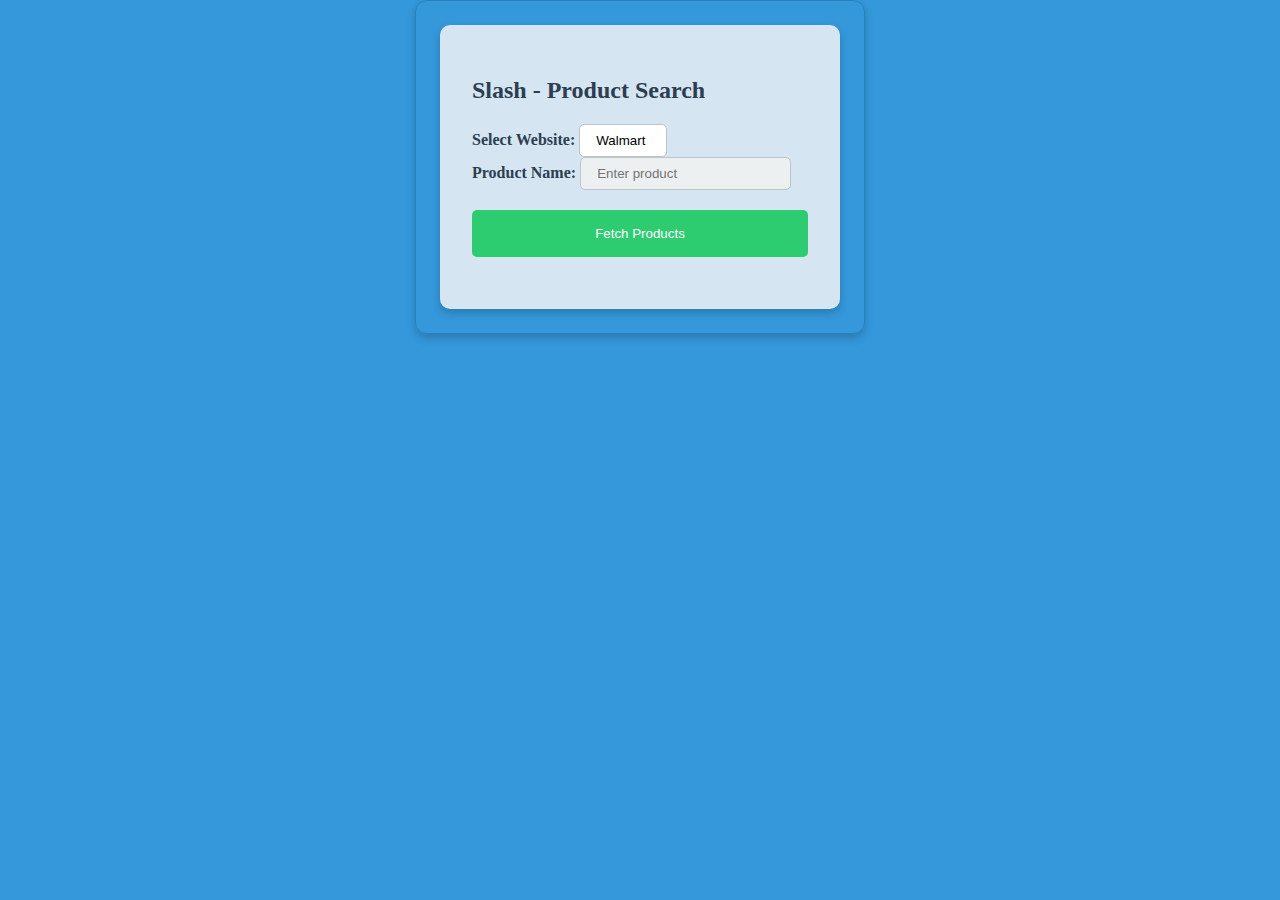
<file: pyscript-local-runtime/popup.html>
<!DOCTYPE html>
<html lang="en">
<head>
  <meta charset="utf-8">
  <meta name="viewport" content="width=device-width, initial-scale=1">
  <title>Slash - Product Search</title>
  <link rel="icon" type="image/png" href="/icon-128.png">
  <link rel="stylesheet" href="https://cdn.jsdelivr.net/npm/bootstrap@5.4.0/dist/css/bootstrap.min.css" integrity="sha384-oSMK3f2V5l0Omd5s4HPw15nVRRZnOnh5R59EdtG4oFY4m6pAZFOj0jwqXEqWHelN" crossorigin="anonymous">
  <link rel="stylesheet" href="popup.css">
  <script defer src="popup.js"></script>
</head>
<body>
  <div class="container mt-4">
    <h2 class="text-center mb-4">Slash - Product Search</h2>
    <div class="row mb-3">
      <div class="col-md-6">
        <label for="website" class="form-label">Select Website:</label>
        <select id="website" class="form-select">
          <option value="wm">Walmart</option>
          <option value="az">Amazon</option>
          <option value="tg">Target</option>
          <option value="cc">Costco</option>
          <option value="bb">Best Buy</option>
          <option value="eb">eBay</option>
        </select>
      </div>
      <div class="col-md-6">
        <label for="product" class="form-label">Product Name:</label>
        <input type="text" id="product" class="form-control" placeholder="Enter product" />
      </div>
    </div>
    <div class="text-center mb-4">
      <button id="fetchButton" class="btn btn-primary">Fetch Products</button>
    </div>
    <div id="results"></div>
  </div>
</body>
</html>
</file>
<file: pyscript-local-runtime/popup.css>
body {
  width: 25rem;
  margin: 0 auto;
  background-color: #3498db; /* Blue background */
  padding: 1.5rem;
  border: 1px solid #2980b9; /* Slightly darker blue border */
  border-radius: 12px;
  box-shadow: 0 4px 8px rgba(0, 0, 0, 0.2); /* Subtle box shadow for depth */
  color: #2c3e50; /* Dark gray text */
}

.container {
  max-width: 600px;
  padding: 2rem;
  margin: 0 auto;
  background-color: #d5e5f2; /* Light blue-gray container background */
  border-radius: 10px;
  box-shadow: 0 4px 8px rgba(0, 0, 0, 0.2); /* Slightly stronger box shadow */
}

/* Customized dropdown styles */
.form-select {
  appearance: none;
  -webkit-appearance: none;
  -moz-appearance: none;
  background-color: #fff; /* White background */
  border: 1px solid #bdc3c7; /* Light gray border */
  padding: 0.5rem 1rem;
  border-radius: 5px;
  outline: none;
  cursor: pointer;
}

/* Custom dropdown arrow */
.form-select:after {
  content: '\25BC'; /* Correct Unicode character for downward arrow */
  position: absolute;
  top: 50%;
  right: 10px;
  transform: translateY(-50%);
  pointer-events: none;
}

.btn {
  width: 100%;
  padding: 1rem;
  background-color: #2ecc71; /* Green button background */
  color: #fff; /* White button text */
  border: none;
  border-radius: 5px;
  cursor: pointer;
  transition: background-color 0.3s ease; /* Smooth transition on hover */
}

.btn:hover {
  background-color: #27ae60; /* Darker green on hover */
}

.form-label {
  font-weight: bold;
  color: #2c3e50; /* Dark gray label text */
}

#results {
  margin-top: 20px;
}

.row {
  margin-bottom: 20px;
}

.form-control {
  background-color: #ecf0f1; /* Light gray background */
  border: 1px solid #bdc3c7; /* Light gray border */
  border-radius: 5px;
  padding: 0.5rem 1rem;
  color: #333; /* Dark text color */
}

.form-control:focus {
  border-color: #3498db; /* Blue border color on focus */
  box-shadow: 0 0 0 0.2rem rgba(52, 152, 219, 0.25); /* Light blue outline on focus */
}
</file>
